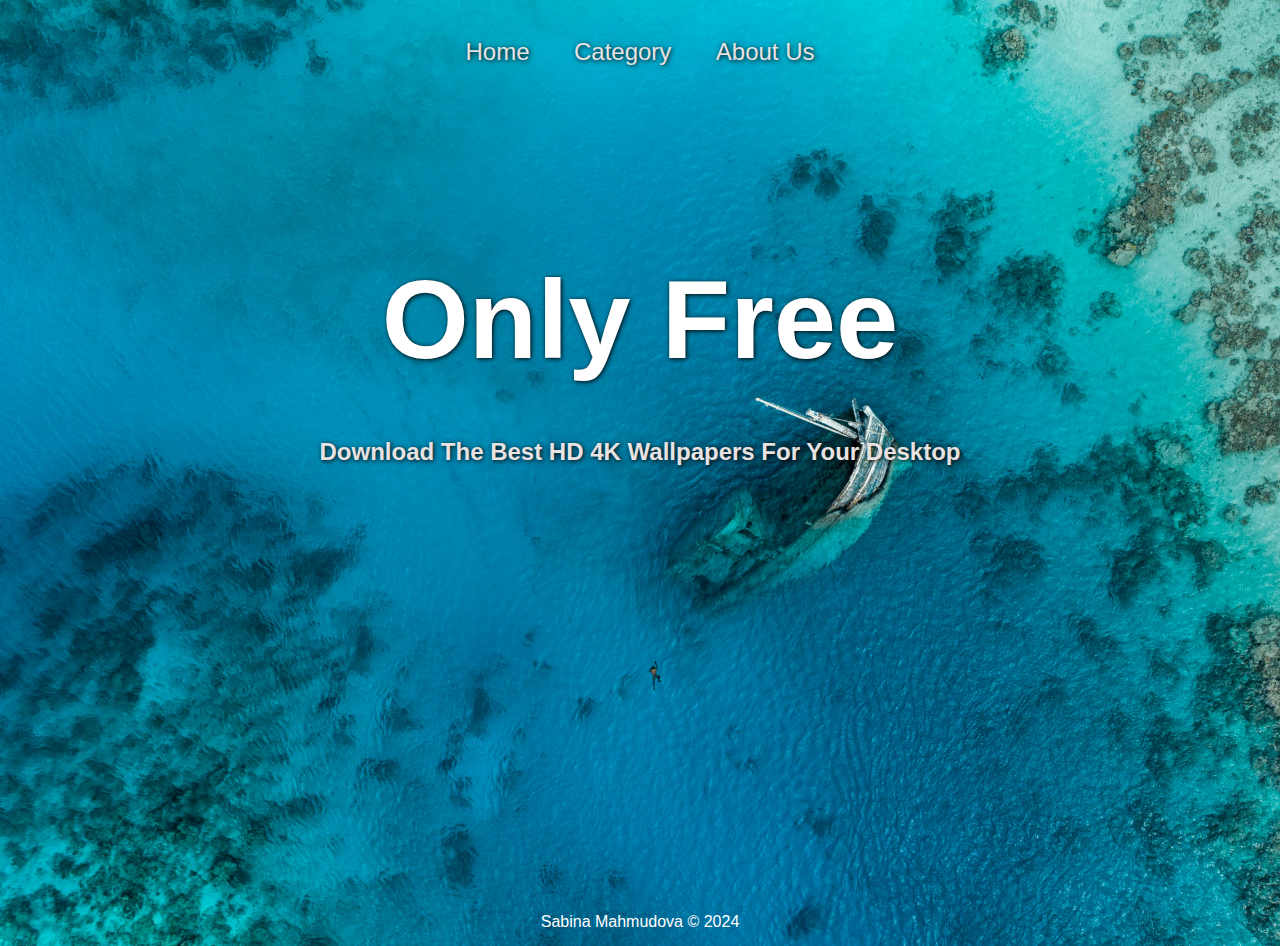
<file: index.htm>
<!DOCTYPE html>
<html lang="en">
  <head>
    <meta charset="UTF-8" />
    <meta name="viewport" content="width=device-width, initial-scale=1.0" />
    <title>Only Free</title>
    <link
      rel="stylesheet"
      href="https://cdnjs.cloudflare.com/ajax/libs/font-awesome/6.5.2/css/all.min.css"
      integrity="sha512-SnH5WK+bZxgPHs44uWIX+LLJAJ9/2PkPKZ5QiAj6Ta86w+fsb2TkcmfRyVX3pBnMFcV7oQPJkl9QevSCWr3W6A=="
      crossorigin="anonymous"
      referrerpolicy="no-referrer"
    />
    <link rel="stylesheet" href="css/reset.css" />
    <link rel="stylesheet" href="css/style.css" />
  </head>
  <body>
    <header>
      <ul>
        <li>
          <a href="index.htm"><i class="fa-solid fa-house"></i> Home</a>
        </li>
        <li>
          <a href="pages/category.htm"><i class="fa-solid fa-layer-group"></i> Category</a>
        </li>
        <li><a href="pages/about.htm"><i class="fa-solid fa-address-card"></i> About Us</a></li>
      </ul>
    </header>
    <main>
      <h1>Only Free</h1>
      <h4>Download The Best HD 4K Wallpapers For Your Desktop</h4>
    </main>
    <footer><p>Sabina Mahmudova &copy; 2024</p></footer>
  </body>
</html>
</file>
<file: css/style.css>
body {
  background: url(/images/main-bg.jpg) top left/ cover;
  min-height: 100vh;
  font-family: Arial, Helvetica, sans-serif;
}
ul {

  text-align: center;
}
ul li {
  display: inline-block;
  margin: 40px 20px;
}
ul li a {
  font-size: 1.2rem;
  color: #e8e2e2;
  text-shadow: 1px 1px 5px #000;
  transition: 0.3s;
}
ul li a:hover {
  color: aqua;
}
main {
  text-align: center;
  height: 90vh ;
}
h1 {
  color: #fff;
  font-size: 5rem;
  text-shadow: 1px 1px 5px #000;
  padding-top: 10rem;
}
h4 {
    color: #e8e2e2;
    font-size: 1.5rem;
    text-shadow: 1px 1px 5px #000;
    padding-top: 4rem;
}
footer{
    height: 2rem;
    color: #fff;
    text-align: center;
}

@media only screen and (min-width: 768px) {
  h1{
    font-size: 7rem
  }
  ul li a {
    font-size: 1.5rem;
  }
}
</file>
